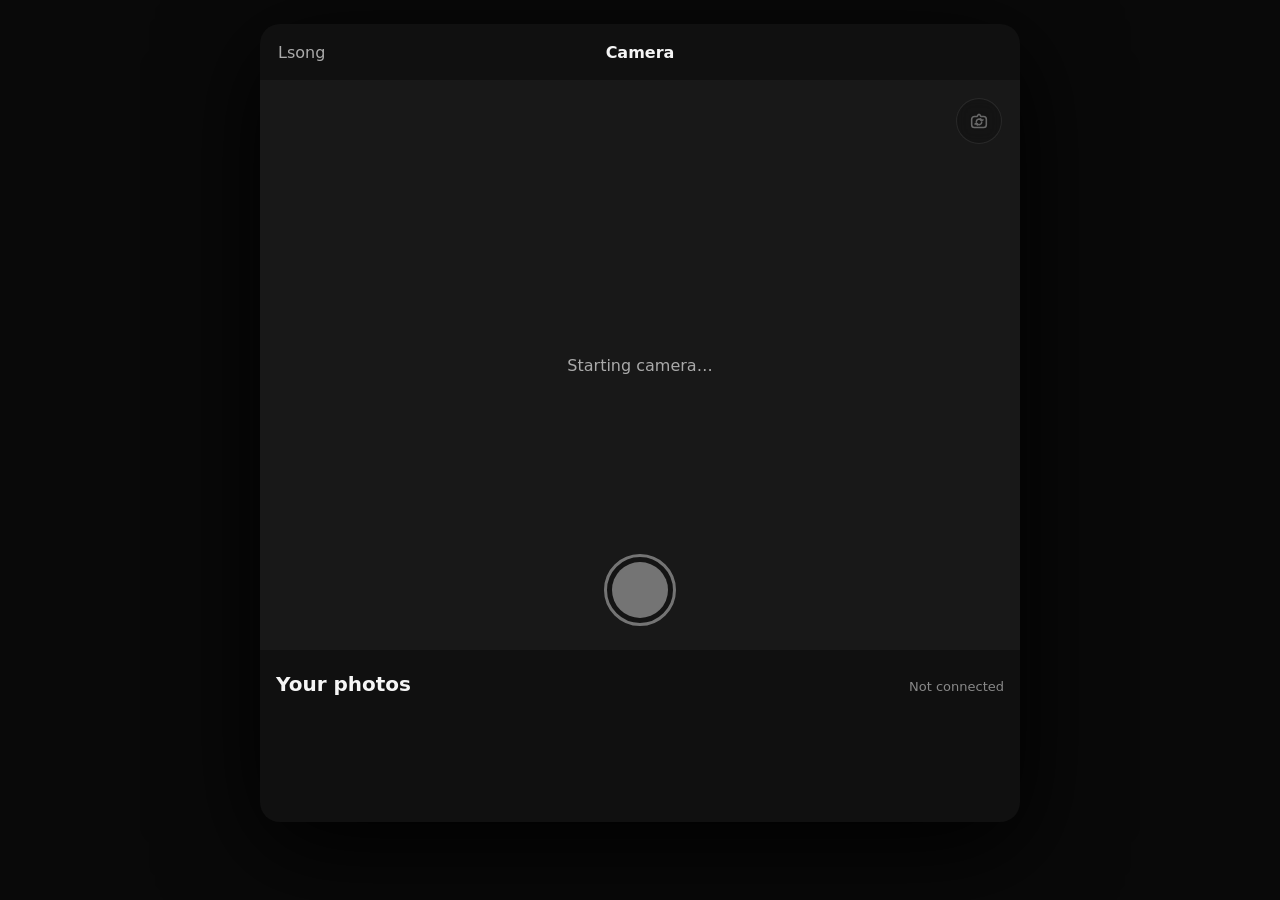
<file: index.html>
<!doctype html>
<html lang="en">
<head>
  <meta charset="utf-8">
  <meta name="viewport" content="width=device-width,initial-scale=1,viewport-fit=cover">
  <meta name="theme-color" content="#090909">
  <meta name="description" content="A private camera powered by user-authorized Files storage.">
  <title>Camera</title>
  <link rel="manifest" href="manifest.json">
  <link rel="icon" href="https://lsong.org/icon.svg" type="image/svg+xml">
  <link rel="stylesheet" href="https://lsong.org/stylesheets/dialog.css">
  <link rel="stylesheet" href="index.css?v=401195a">
  <script type="module" src="index.js?v=3d933c9"></script>
</head>
<body>
  <main class="camera-app">
    <header class="topbar">
      <a href="https://lsong.org" aria-label="Lsong home">Lsong</a>
      <strong>Camera</strong>
      <button id="account-button" class="text-button" type="button" hidden>Disconnect</button>
    </header>
    <section class="viewfinder" aria-label="Camera preview">
      <video id="preview" autoplay muted playsinline></video>
      <div id="camera-message" class="camera-message">Starting camera…</div>
      <button id="switch-camera" class="switch-camera" type="button" aria-label="Switch camera" disabled>
        <svg viewBox="0 0 24 24" aria-hidden="true"><path d="M7 7h3l1.2-2h1.6L14 7h3a3 3 0 0 1 3 3v6a3 3 0 0 1-3 3H7a3 3 0 0 1-3-3v-6a3 3 0 0 1 3-3Z"/><path d="M9 13a3 3 0 0 1 5.4-1.8M15 13a3 3 0 0 1-5.4 1.8"/><path d="m13.8 9.7.7 1.8 1.8-.7M10.2 16.3l-.7-1.8-1.8.7"/></svg>
      </button>
      <button id="shutter" class="shutter" type="button" aria-label="Take photo" disabled><span></span></button>
    </section>
    <section class="library" aria-labelledby="library-title">
      <div class="section-heading">
        <h1 id="library-title">Your photos</h1>
        <span id="storage-status">Not connected</span>
      </div>
      <div id="photos" class="photo-grid" aria-live="polite"></div>
    </section>
  </main>
  <dialog id="authorization" class="dialog dialog-bottom authorization-sheet">
    <button class="dialog-close" type="button" data-dialog-close aria-label="Close">×</button>
    <div class="dialog-body">
      <span class="files-mark" aria-hidden="true">F</span>
      <h2>Save photos to Files</h2>
      <p>Camera needs permission to create and read only the files stored by this app. Other apps and personal files remain private.</p>
      <ul><li>Read Camera’s photo library</li><li>Save new photos</li></ul>
      <button id="authorize-button" class="primary-button" type="button">Continue with MyCenter</button>
    </div>
  </dialog>
  <div id="toast" class="toast" role="status" aria-live="polite" hidden></div>
  <canvas id="capture" hidden></canvas>
</body>
</html>
</file>
<file: index.css>
@import url(https://lsong.org/css/stylesheet.css);
:root { color-scheme: dark; background: #090909; }
* { box-sizing: border-box; }
body { margin: 0; background: #090909; color: #f5f5f5; font-family: system-ui, sans-serif; }
button, a { -webkit-tap-highlight-color: transparent; }
.camera-app { min-height: 100dvh; max-width: 760px; margin: auto; background: #101010; }
.topbar { height: 56px; padding: 0 18px; display: grid; grid-template-columns: 1fr auto 1fr; align-items: center; }
.topbar a, .text-button { color: #aaa; background: none; border: 0; font: inherit; text-decoration: none; }
.text-button { justify-self: end; cursor: pointer; }
.viewfinder { position: relative; aspect-ratio: 3 / 4; overflow: hidden; background: #181818; }
#preview { width: 100%; height: 100%; object-fit: cover; }
#preview.mirrored { transform: scaleX(-1); }
.camera-message { position: absolute; inset: 0; display: grid; place-items: center; color: #aaa; padding: 32px; text-align: center; }
.switch-camera { position: absolute; top: 18px; right: 18px; display: grid; place-items: center; width: 46px; height: 46px; padding: 11px; border: 1px solid rgb(255 255 255 / 25%); border-radius: 50%; background: rgb(0 0 0 / 45%); color: white; cursor: pointer; backdrop-filter: blur(8px); }
.switch-camera svg { width: 100%; fill: none; stroke: currentColor; stroke-width: 1.7; stroke-linecap: round; stroke-linejoin: round; }
.switch-camera:disabled { opacity: .35; cursor: not-allowed; }
.shutter { position: absolute; left: 50%; bottom: 24px; translate: -50%; width: 72px; height: 72px; padding: 5px; border-radius: 50%; border: 3px solid white; background: rgb(0 0 0 / 35%); cursor: pointer; }
.shutter span { display: block; width: 100%; height: 100%; border-radius: 50%; background: white; transition: scale .12s; }
.shutter:active span { scale: .86; }
.shutter:disabled { opacity: .4; cursor: not-allowed; }
.library { padding: 22px 16px max(30px, env(safe-area-inset-bottom)); }
.section-heading { display: flex; align-items: baseline; justify-content: space-between; gap: 16px; }
.section-heading h1 { margin: 0 0 16px; font-size: 20px; }
.section-heading span { color: #888; font-size: 13px; }
.photo-grid { display: grid; grid-template-columns: repeat(3, 1fr); gap: 3px; min-height: 80px; }
.photo-card { position: relative; margin: 0; overflow: hidden; background: #222; }
.photo-card img { display: block; width: 100%; aspect-ratio: 1; object-fit: cover; }
.upload-state { position: absolute; inset: 0; display: grid; place-items: center; gap: 7px; align-content: center; padding: 8px; background: rgb(0 0 0 / 48%); color: white; font-size: 11px; text-align: center; backdrop-filter: blur(2px); }
.upload-state[hidden] { display: none; }
.upload-spinner { width: 25px; height: 25px; border: 2px solid rgb(255 255 255 / 35%); border-top-color: white; border-radius: 50%; animation: upload-spin .75s linear infinite; }
.photo-card[data-upload="failed"] .upload-state { background: rgb(55 0 0 / 68%); }
.retry-upload { border: 1px solid rgb(255 255 255 / 55%); border-radius: 999px; padding: 5px 10px; background: rgb(0 0 0 / 30%); color: white; font: inherit; cursor: pointer; }
@keyframes upload-spin { to { rotate: 1turn; } }
.empty { grid-column: 1 / -1; padding: 28px 0; color: #777; text-align: center; }
.authorization-sheet { --dialog-width: 520px; --dialog-padding: 28px; margin-bottom: 12px; border-color: #333; border-radius: 24px; background: #181818; color: white; box-shadow: 0 18px 70px #000; }
.authorization-sheet::backdrop { background: rgb(0 0 0 / 65%); backdrop-filter: blur(5px); }
.authorization-sheet h2 { margin: 18px 0 8px; }
.authorization-sheet p, .authorization-sheet li { color: #aaa; line-height: 1.5; }
.authorization-sheet ul { padding-left: 20px; margin-bottom: 24px; }
.files-mark { display: grid; place-items: center; width: 48px; height: 48px; border-radius: 14px; background: #fff; color: #111; font-size: 24px; font-weight: 750; }
.authorization-sheet .dialog-close { color: #888; }
.primary-button { width: 100%; border: 0; border-radius: 14px; padding: 14px 18px; background: #fff; color: #111; font: inherit; font-weight: 700; cursor: pointer; }
.toast { position: fixed; z-index: 10; left: 50%; bottom: 24px; translate: -50%; max-width: calc(100% - 32px); padding: 11px 16px; border-radius: 999px; background: #fff; color: #111; box-shadow: 0 8px 30px #000; text-align: center; }
@media (min-width: 760px) { .camera-app { margin-block: 24px; min-height: auto; border-radius: 20px; overflow: hidden; box-shadow: 0 24px 100px #000; } .viewfinder { aspect-ratio: 4 / 3; } }
</file>
